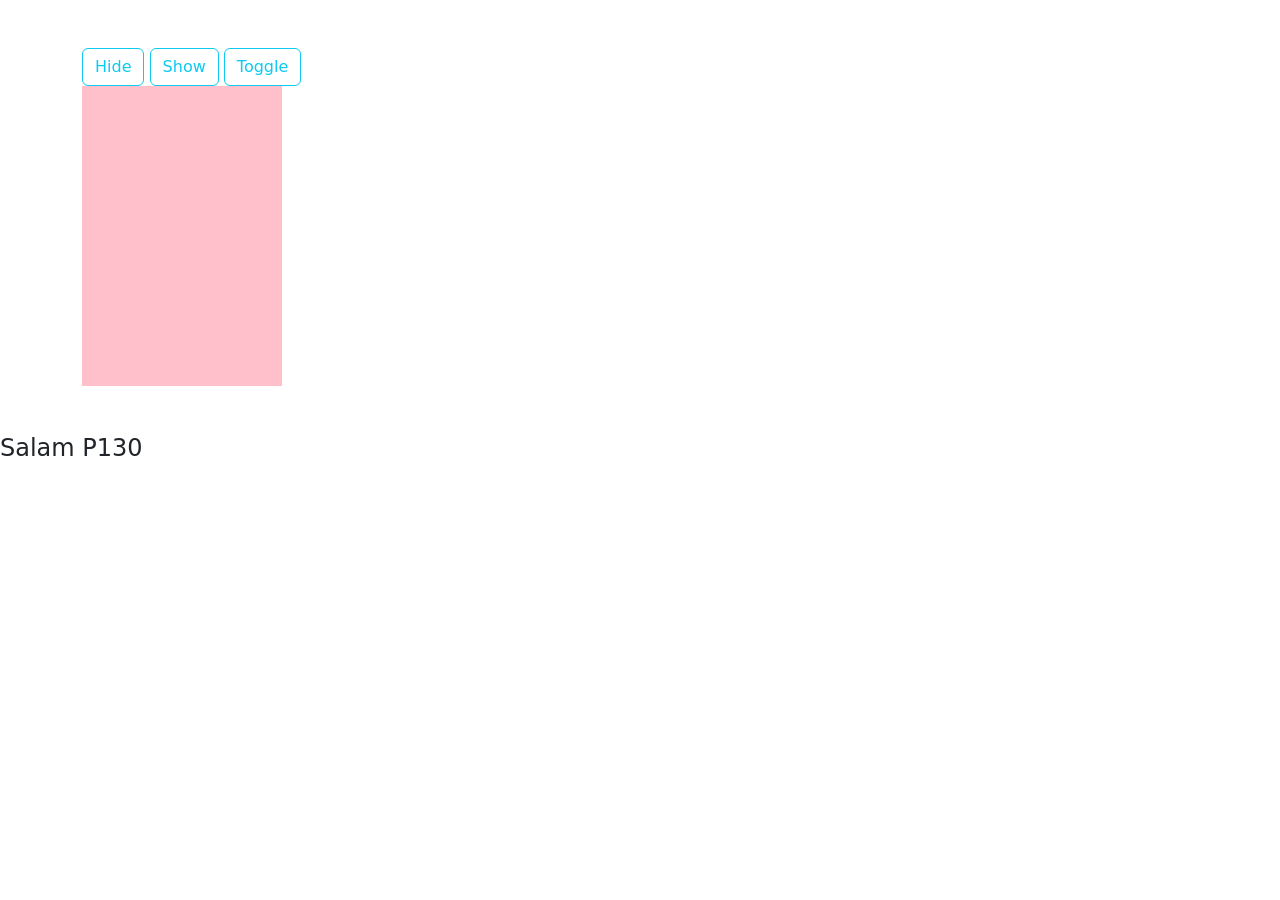
<file: Jquery/index.html>
<!DOCTYPE html>
<html lang="en">
  <head>
    <meta charset="UTF-8" />
    <meta http-equiv="X-UA-Compatible" content="IE=edge" />
    <meta name="viewport" content="width=device-width, initial-scale=1.0" />
    <link
      href="https://cdn.jsdelivr.net/npm/bootstrap@5.1.3/dist/css/bootstrap.min.css"
      rel="stylesheet"
      integrity="sha384-1BmE4kWBq78iYhFldvKuhfTAU6auU8tT94WrHftjDbrCEXSU1oBoqyl2QvZ6jIW3"
      crossorigin="anonymous"/>
    <link rel="stylesheet" href="./assets/css/style.css" />
    <title>Document</title>
  </head>
  <body>
    <section id="products">
      <div class="container my-5">
        <button type="button" class="btn btn-outline-info">Hide</button>
        <button type="button" class="btn btn-outline-info">Show</button>
        <button type="button" class="btn btn-outline-info">Toggle</button>
        <div class="box"></div>
      </div>
      <h4>Salam P130</h4>
    </section>

    <script
      src="https://cdnjs.cloudflare.com/ajax/libs/jquery/3.6.1/jquery.min.js"
      integrity="sha512-aVKKRRi/Q/YV+4mjoKBsE4x3H+BkegoM/em46NNlCqNTmUYADjBbeNefNxYV7giUp0VxICtqdrbqU7iVaeZNXA=="
      crossorigin="anonymous"
      referrerpolicy="no-referrer"
    ></script>
    <script src="./assets/js/script.js"></script>
  </body>
</html>
</file>
<file: Jquery/assets/css/style.css>
.box{
    width: 200px;
    height: 300px;
    background-color: pink;
}
</file>
